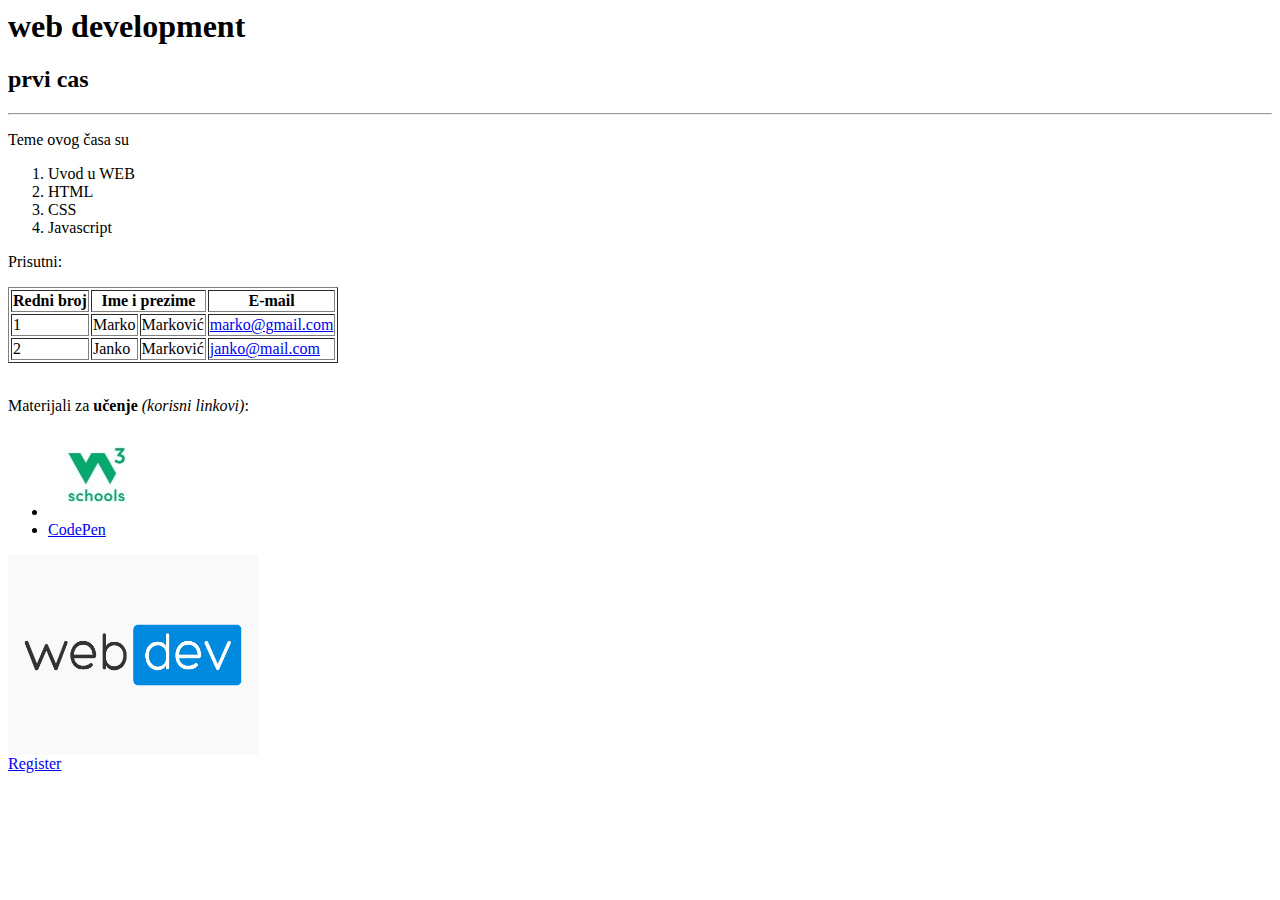
<file: index.html>
<html>

    <body>
        <h1>web development</h1>
        <h2>prvi cas</h2>
        <hr/>

        <p>Teme ovog časa su</p>
        <ol>
            <li>Uvod u WEB</li>
            <li>HTML</li>
            <li>CSS</li>
            <li>Javascript</li>
        </ol>
        
        <p>Prisutni:</p>
        <table border="1">
            <thead>
                <tr>
                   <th>Redni broj</th> 
                   <th colspan="2" >Ime i prezime</th>
                   <th>E-mail</th> 
                </tr>
            </thead>

            <tbody>
                <tr>
                    <td>1</td>
                    <td>Marko</td>
                    <td>Marković</td>
                    <td>
                        <a href="mailto:marko@gmail.com">marko@gmail.com</a>
                    </td>
                </tr>
                <tr>
                    <td>2</td>
                    <td>Janko</td>
                    <td>Marković</td>
                    <td>
                        <a href="mailto:janko@mail.com">janko@mail.com</a>
                    </td>
                </tr>
            </tbody>

        </table>
        
        <br/>
        <p>Materijali za <b>učenje</b> <em>(korisni linkovi)</em>:</p>
        <ul>
            <li>
                <a href="https://www.w3schools.com/" target="_blank">
                    <img src="images/home/w3schools.jpg" alt="">
                </a>  
            </li>
            <li>
                <a href="https://codepen.io/" target="_blank" >CodePen</a>
            </li>
        </ul>
        
        <img src="images/home/logo.png" alt="WEB dev logo" width="250" >

        <br>
        <a href="register.html">Register</a>

    </body>

</html>
</file>
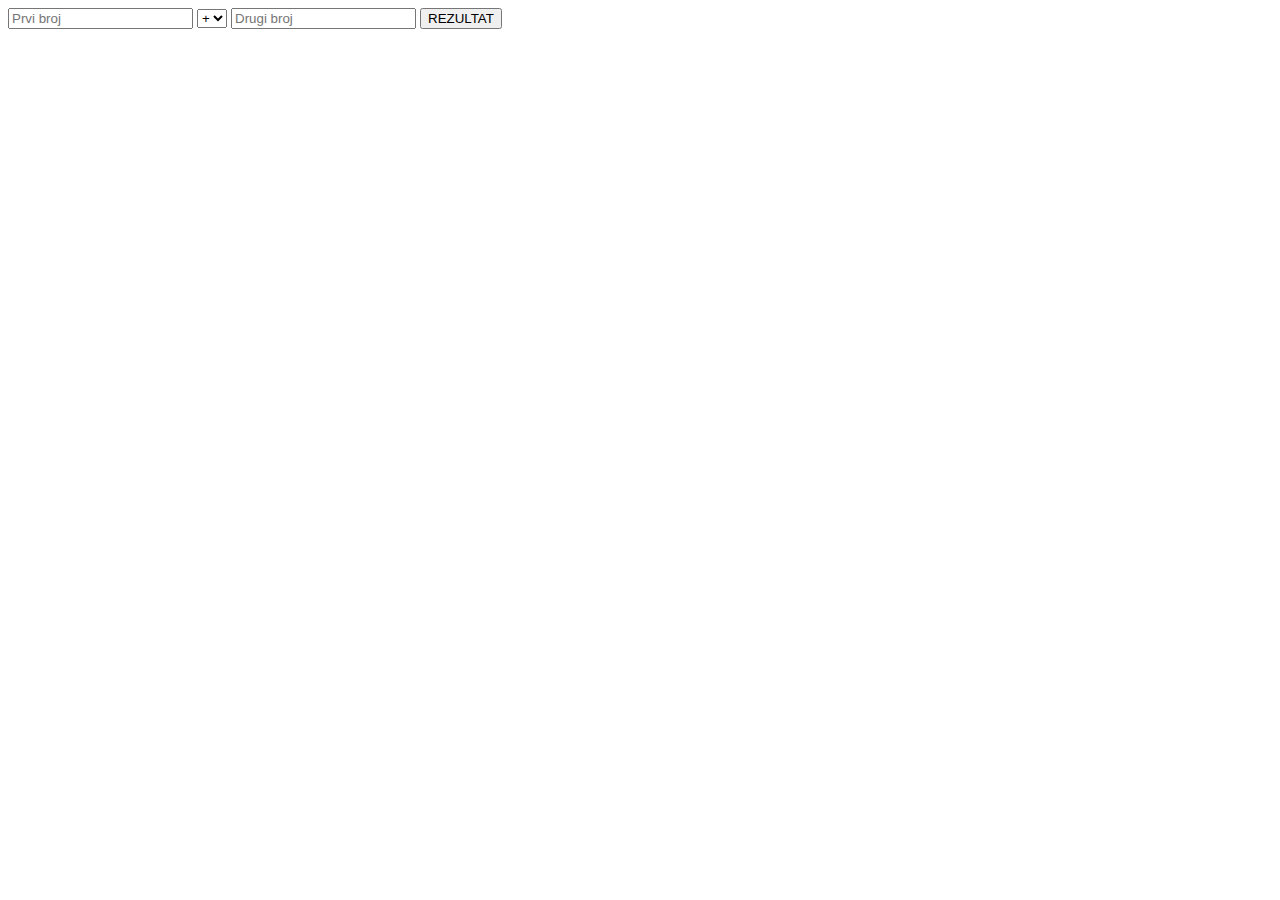
<file: calculator.html>
<!DOCTYPE html>
<html lang="en">
<head>
    <meta charset="UTF-8">
    <meta http-equiv="X-UA-Compatible" content="IE=edge">
    <meta name="viewport" content="width=device-width, initial-scale=1.0">
    <title>calculator</title>
</head>
<body>
        
    
    <input type="number" placeholder="Prvi broj">

    <select name="" id="">
        <option value="">+</option>
        <option value="">-</option>
        <option value="">*</option>
        <option value="">/</option>
    </select>

    <input type="number" placeholder="Drugi broj">

    <button onclick="zbir()">REZULTAT</button>

</body>

<script>

    function zbir(){
        var a = 10
        var b = 120
        alert(a + b)
    }

</script>

</html>
</file>
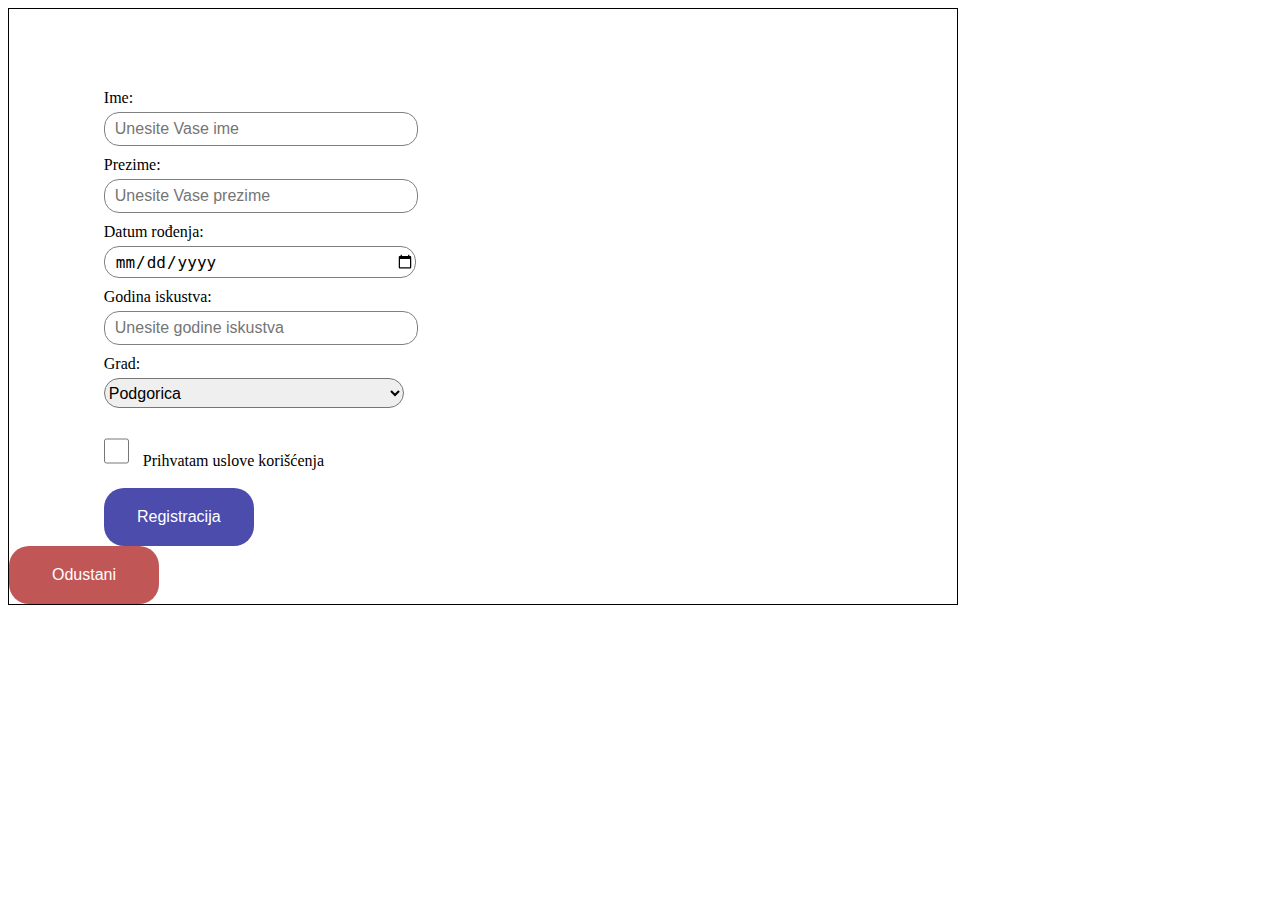
<file: register.html>
<!DOCTYPE html>
<html lang="en">
<head>
    <meta charset="UTF-8">
    <meta http-equiv="X-UA-Compatible" content="IE=edge">
    <meta name="viewport" content="width=device-width, initial-scale=1.0">
    <title>WEBDEV - Register</title>
    <link rel="stylesheet" href="styles.css">
</head>
<body>
    
    <div class="container">

        <div class="form-wrapper">

            <form action="save_user.php">
                <label for="">Ime:</label>
                <br>
                <input type="text" name="firstName" placeholder="Unesite Vase ime">
                <br>
        
                <label for="">Prezime:</label>
                <br>
                <input type="text" name="lastName" placeholder="Unesite Vase prezime">
                <br>
        
                <label for="">Datum rođenja:</label>
                <br>
                <input type="date" name="dob">
                <br>
        
                <label for="">Godina iskustva:</label>
                <br>
                <input type="number" name="experience" placeholder="Unesite godine iskustva">
                <br>
        
                <label for="">Grad:</label>
                <br>
                <select name="" id="" name="city">
                    <option value="">Podgorica</option>
                    <option value="">Budva</option>
                    <option value="">Bar</option>
                    <option value="">Niksic</option>
                </select>
                <br>
                <br>
                
                
                <input type="checkbox" id="acceptTerms" name="acceptTerms" class="formCheckbox">
                <label for="acceptTerms">Prihvatam uslove korišćenja</label>
        
                <br>
                <br>
        
                <button class="blueButton" >Registracija</button>
                
            </form>
            
            <button class="redButton" onclick="odustani()" >Odustani</button>
            
        </div>

    </div>

    

</body>

<script src="app.js"></script>

</html>
</file>
<file: styles.css>
button{
    background-color: blue;
    color: white;
    /* margin-left: 50px; */
    padding: 20px;
    border-radius: 20px;
    font-size: 16px;
    cursor: pointer;
    min-width: 150px;
    border: 0;
}
#buttonCancel{
    background-color: rgb(192, 86, 86);
}
.redButton{
    background-color: rgb(192, 86, 86);
}
.redButton:hover{
    /* font-weight: bold;
    text-transform: uppercase; */
    background-color: darkred;
}
.blueButton{
    background-color: rgb(76, 76, 173);
}
.blueButton:hover{
    background-color: rgb(25, 25, 83);
}
input{
    min-height: 30px;
    min-width: 300px;
    font-size: 16px;
    border-radius: 15px;
    border: 1px solid grey;
    margin-bottom: 10px;
    margin-top: 5px;
    padding-left: 10px;
}
select{
    min-height: 30px;
    min-width: 300px;
    font-size: 16px;
    border-radius: 15px;
    margin-bottom: 10px;
    margin-top: 5px;
}

form{
    margin-left: 10%;
    margin-top: 80px;
}

.formCheckbox{
    margin: 0;
    margin-right: 10px;
    min-width: 25px;
}

.form-wrapper{
    border: 1px solid black;
    width: 75%;
}

.left{
    background-color: aqua;
    float: left;
    width: 50%;
}
.right{
    background-color: coral;
    float: right;
    width: 50%;
}

@media only screen and (max-width: 720px){
    .left{
        width: 100%;
    }
    .right{
        width: 100%;
    }
}

#map { height: 360px; }
</file>
